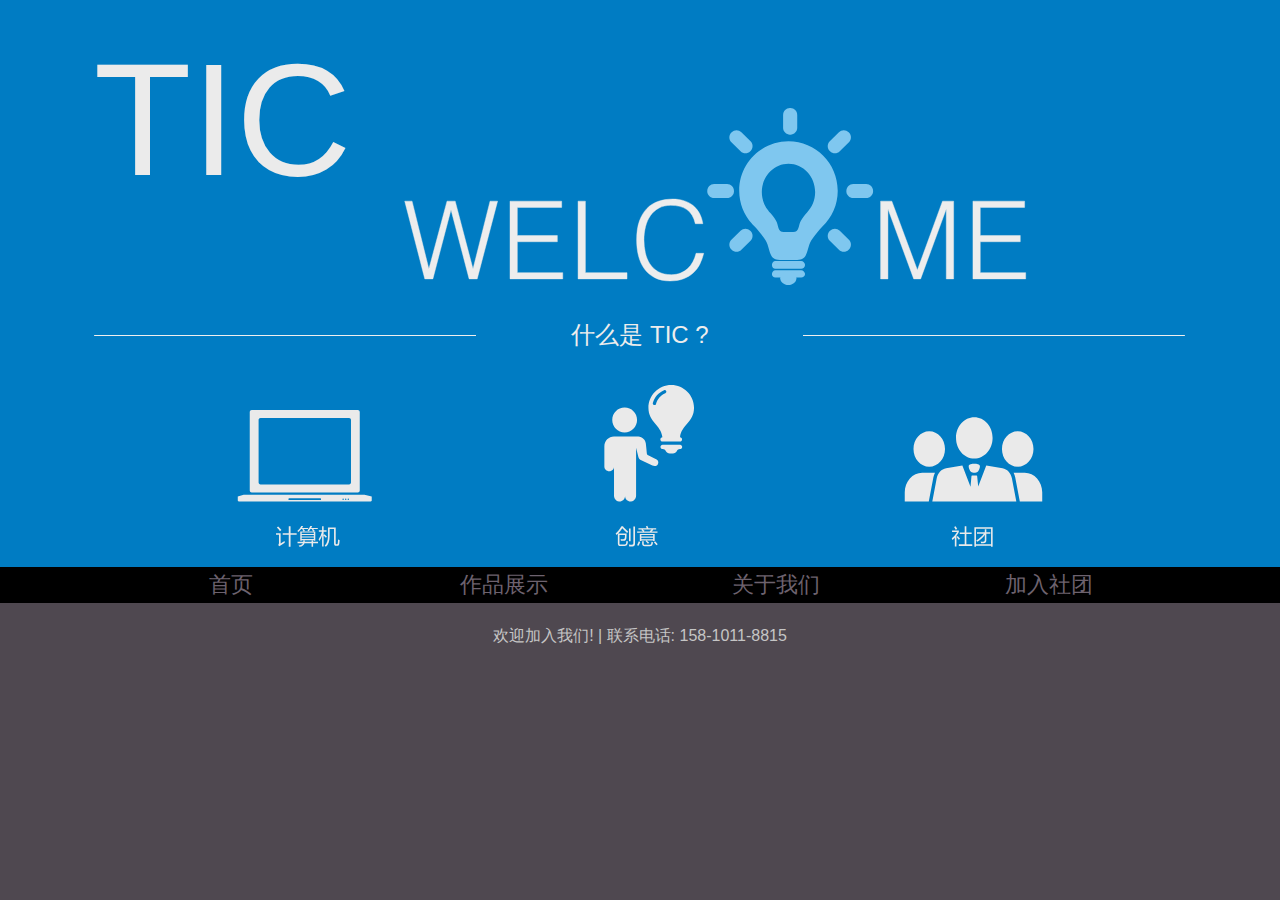
<file: index.html>
<!DOCTYPE  html PUBLIC "-//W3C//DTD XHTML 1.0 Transitional//EN" "http://www.w3.org/TR/xhtml1/DTD/xhtml1-transitional.dtd">
<html>
    <head>
    <script type="text/javascript" src="jq.js"></script>
    <script type="text/javascript" src="script.js"></script>
    <title>TIC 一个创想的信息社团</title>
	<link rel="stylesheet" href="style/boilerplate.css">
	<link rel="stylesheet" href="style/index.css">
    <link rel="stylesheet" href="style/style.css">
	<meta charset="utf-8">
	<meta name="viewport" content="initial-scale = 1.0,maximum-scale = 1.0">
    </head>
    <body>
    <div id="primaryContainer" class="primaryContainer clearfix">
        <div class="CA" id="allStuff">
            <div id="boxUp" class="clearfix">
                <p id="textTIC">TIC</p>
                <img id="imgWel" src="img/Untitled-0.svg" class="image"/>
            </div>
            <p id="textMid">什么是 TIC &#x3f;</p>
            <div id="MidLine" class="clearfix"></div>
            <img id="imgIntro" src="img/123241.svg" class="image" />
        </div>
        <!--
        When this shows then .primaryContainer {height: 89px;}
        -->
        <div class="CA" id="logoStuff">
            <img id="LOGO" src="img/1234.svg" class="image"/>
        </div>
    </div>
    <div id="Box" class="clearfix">
        <div id="buttonContainer" class="clearfix">
            <input type="button" value="首页" id="b0"></input>
            <input type="button" value="作品展示" id="b1"></input>
            <input type="button" value="关于我们" id="b2"></input>
            <input type="button" value="加入社团" id="b3"></input>
        </div>
    </div>
    <div id="footer" class="clearfix">
        <span>欢迎加入我们!&#x20;|&#x20;联系电话&#x3a; 158-1011-8815</span>
    </div>
    </body>
</html>
</file>
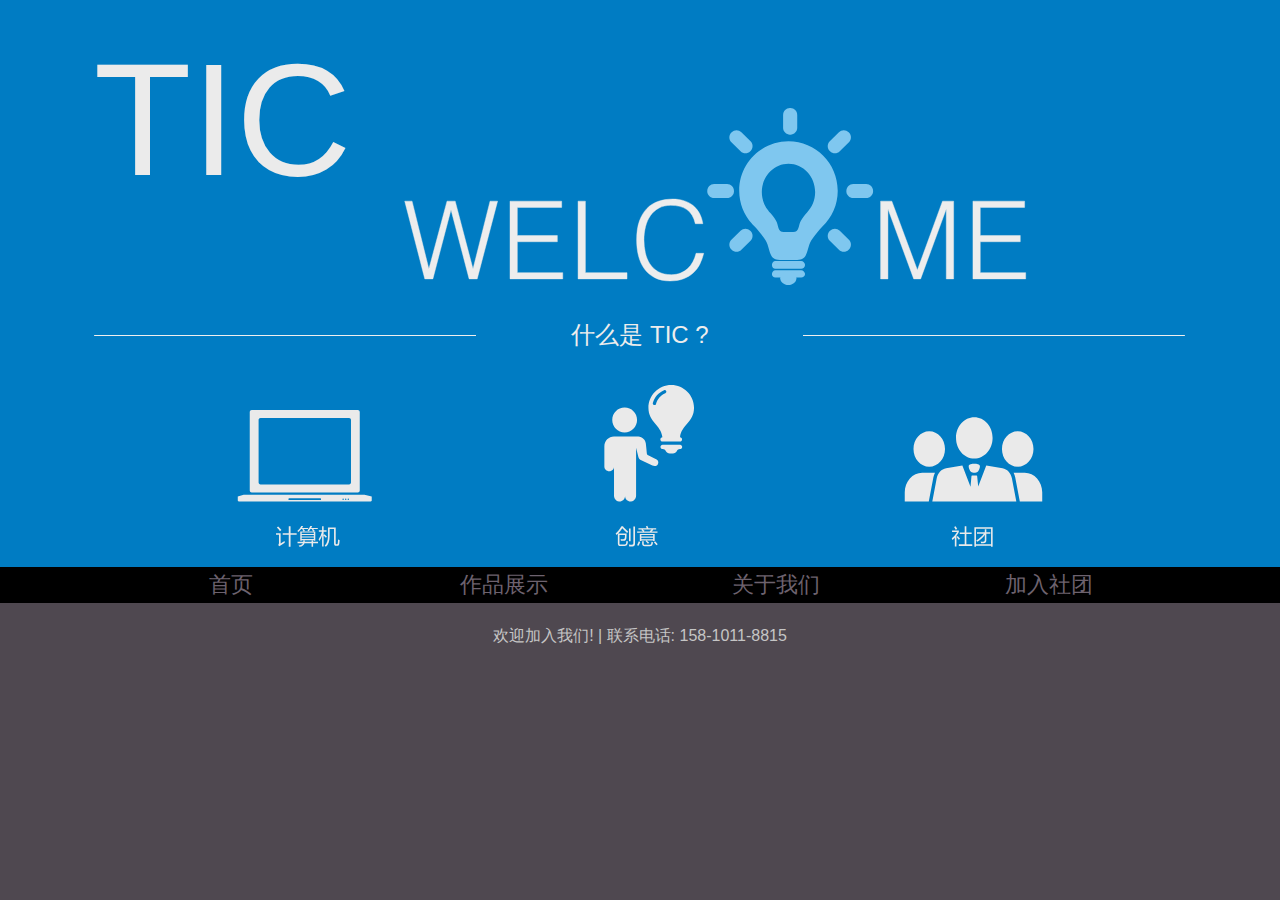
<file: TIC-forDesign/TIC/index.html>
<!DOCTYPE  html PUBLIC "-//W3C//DTD XHTML 1.0 Transitional//EN" "http://www.w3.org/TR/xhtml1/DTD/xhtml1-transitional.dtd">
<html>
    <head>
    <script type="text/javascript" src="jq.js"></script>
    <script type="text/javascript" src="script.js"></script>
    <title>TIC 一个创想的信息社团</title>
	<link rel="stylesheet" href="style/boilerplate.css">
	<link rel="stylesheet" href="style/欢迎页.css">
    <link rel="stylesheet" href="style/style.css">
	<meta charset="utf-8">
	<meta name="viewport" content="initial-scale = 1.0,maximum-scale = 1.0">
    </head>
    <body>
    <div id="primaryContainer" class="primaryContainer clearfix">
        <div class="CA" id="allStuff">
            <div id="boxUp" class="clearfix">
                <p id="textTIC">TIC</p>
                <img id="imgWel" src="img/Untitled-0.svg" class="image"/>
            </div>
            <p id="textMid">什么是 TIC &#x3f;</p>
            <div id="MidLine" class="clearfix"></div>
            <img id="imgIntro" src="img/123241.svg" class="image" />
        </div>
        <!--
        When this shows then .primaryContainer {height: 89px;}
        -->
        <div class="CA" id="logoStuff">
            <img id="LOGO" src="img/1234.svg" class="image"/>
        </div>
    </div>
    <div id="Box" class="clearfix">
        <div id="buttonContainer" class="clearfix">
            <input type="button" value="首页" id="b0"></input>
            <input type="button" value="作品展示" id="b1"></input>
            <input type="button" value="关于我们" id="b2"></input>
            <input type="button" value="加入社团" id="b3"></input>
        </div>
    </div>
    <div id="footer" class="clearfix">
        <span>欢迎加入我们!&#x20;|&#x20;联系电话&#x3a; 158-1011-8815</span>
    </div>
    </body>
</html>
</file>
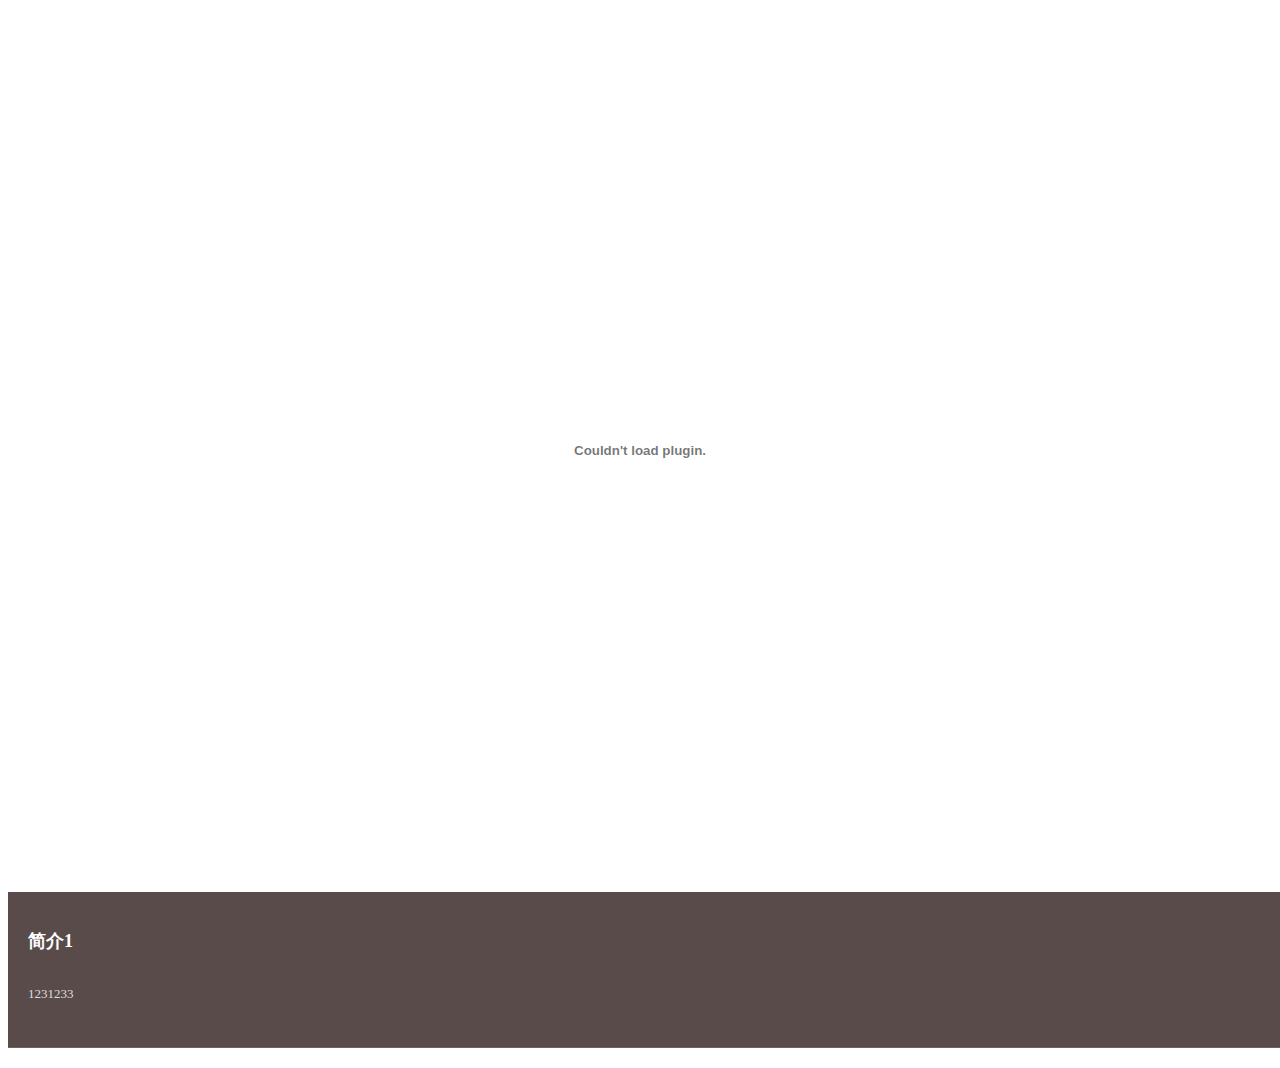
<file: TIC-forDesign/TIC/pages/1.html>
<head>
    <link rel="stylesheet" type="text/css" href="ss.css">
</head>


<body>
<embed type="application/x-shockwave-flash" src="http://cdnb.static.jizzhut.com/player/flvPlayer_prev4a.swf" width="100%" height="100%" style="undefined" id="xmoov-flv-player" name="xmoov-flv-player" bgcolor="#000000" quality="high" allowscriptaccess="always" allowfullscreen="true" wmode="transparent" menu="true" flashvars="file=http%3A%2F%2Fcdn2a.videos.youjizz.com%2F1%2Fa%2F1a8b76a041addf741ff4ee12c01a7d8c1390368906-480-266-400-h264.flv%3Fnvb%3D20140827130331%26nva%3D20140829130331%26int%3D3%2525%26sr%3D585%26ir%3D-1%26hash%3D00634f81993637dfece47&amp;settings=http://www.jizzhut.com/settingsLL.php?f%3D1a8b76a041addf741ff4ee12c01a7d8c1390368906-480-266-400-h264.flv%26s%3D%26post%3Dtrue%26previewUrl%3DaHR0cDovL2NkbmEucGljcy55b3VqaXp6LmNvbS9wcmV2aWV3LzEvYS84LzFhOGI3NmEwNDFhZGRmNzQxZmY0ZWUxMmMwMWE3ZDhjMTM5MDM2ODkwNi00ODAtMjY2LTQwMC1oMjY0LmZsdg%3D%3D%26step%3D115%26cdn%3Dl3&amp;name=xmoov-flv-player">
<div class="list">
    <div class="element">
        <h3>简介1</h3>
        <p>1231233</p>
    </div>
</div>

</body>
</file>
<file: style/boilerplate.css>
/*
 * HTML5 ✰ Boilerplate
 *
 * What follows is the result of much research on cross-browser styling.
 * Credit left inline and big thanks to Nicolas Gallagher, Jonathan Neal,
 * Kroc Camen, and the H5BP dev community and team.
 *
 * Detailed information about this CSS: h5bp.com/css
 *
 * ==|== normalize ==========================================================
 */


/* =============================================================================
   HTML5 display definitions
   ========================================================================== */

article, aside, details, figcaption, figure, footer, header, hgroup, nav, section { display: block; }
audio, canvas, video { display: inline-block; *display: inline; *zoom: 1; }
audio:not([controls]) { display: none; }
[hidden] { display: none; }


/* =============================================================================
   Base
   ========================================================================== */

/*
 * 1. Correct text resizing oddly in IE6/7 when body font-size is set using em units
 * 2. Force vertical scrollbar in non-IE
 * 3. Prevent iOS text size adjust on device orientation change, without disabling user zoom: h5bp.com/g
 */

html { font-size: 100%; overflow-y: scroll; -webkit-text-size-adjust: 100%; -ms-text-size-adjust: 100%; }

body { margin: 0; font-size: 100%; line-height: 1.231; }

body, button, input, select, textarea { font-family: helvetica, arial,"lucida grande", verdana, "メイリオ", "ＭＳ Ｐゴシック", sans-serif; color: #222; }
/*
 * Remove text-shadow in selection highlight: h5bp.com/i
 * These selection declarations have to be separate
 * Also: hot pink! (or customize the background color to match your design)
 */

::selection { text-shadow: none; background-color: highlight; color: highlighttext; }


/* =============================================================================
   Links
   ========================================================================== */

a { color: #00e; }
a:visited { color: #551a8b; }
a:hover { color: #06e; }
a:focus { outline: thin dotted; }

/* Improve readability when focused and hovered in all browsers: h5bp.com/h */
a:hover, a:active { outline: 0; }


/* =============================================================================
   Typography
   ========================================================================== */

abbr[title] { border-bottom: 1px dotted; }

b, strong { font-weight: bold; }

blockquote { margin: 1em 40px; }

dfn { font-style: italic; }

hr { display: block; height: 1px; border: 0; border-top: 1px solid #ccc; margin: 1em 0; padding: 0; }

ins { background: #ff9; color: #000; text-decoration: none; }

mark { background: #ff0; color: #000; font-style: italic; font-weight: bold; }

/* Redeclare monospace font family: h5bp.com/j */
pre, code, kbd, samp { font-family: monospace, serif; _font-family: 'courier new', monospace; font-size: 1em; }

/* Improve readability of pre-formatted text in all browsers */
pre { white-space: pre; white-space: pre-wrap; word-wrap: break-word; }

q { quotes: none; }
q:before, q:after { content: ""; content: none; }

small { font-size: 85%; }

/* Position subscript and superscript content without affecting line-height: h5bp.com/k */
sub, sup { font-size: 75%; line-height: 0; position: relative; vertical-align: baseline; }
sup { top: -0.5em; }
sub { bottom: -0.25em; }


/* =============================================================================
   Lists
   ========================================================================== */

ul, ol { margin: 1em 0; padding: 0 0 0 40px; }
dd { margin: 0 0 0 40px; }
nav ul, nav ol { list-style: none; list-style-image: none; margin: 0; padding: 0; }


/* =============================================================================
   Embedded content
   ========================================================================== */

/*
 * 1. Improve image quality when scaled in IE7: h5bp.com/d
 * 2. Remove the gap between images and borders on image containers: h5bp.com/e
 */

img { border: 0; -ms-interpolation-mode: bicubic; vertical-align: middle; }

/*
 * Correct overflow not hidden in IE9
 */

svg:not(:root) { overflow: hidden; }


/* =============================================================================
   Figures
   ========================================================================== */

figure { margin: 0; }


/* =============================================================================
   Forms
   ========================================================================== */

form { margin: 0; }
fieldset { border: 0; margin: 0; padding: 0; }

/* Indicate that 'label' will shift focus to the associated form element */
label { cursor: pointer; }

/*
 * 1. Correct color not inheriting in IE6/7/8/9
 * 2. Correct alignment displayed oddly in IE6/7
 */

legend { border: 0; *margin-left: -7px; padding: 0; }

/*
 * 1. Correct font-size not inheriting in all browsers
 * 2. Remove margins in FF3/4 S5 Chrome
 * 3. Define consistent vertical alignment display in all browsers
 */

button, input, select, textarea { font-size: 100%; margin: 0; vertical-align: baseline; *vertical-align: middle; }

/*
 * 1. Define line-height as normal to match FF3/4 (set using !important in the UA stylesheet)
 */

button, input { line-height: normal; }

/*
 * 1. Display hand cursor for clickable form elements
 * 2. Allow styling of clickable form elements in iOS
 * 3. Correct inner spacing displayed oddly in IE7 (doesn't effect IE6)
 */

button, input[type="button"], input[type="reset"], input[type="submit"] { cursor: pointer; -webkit-appearance: button; *overflow: visible; }

/*
 * Consistent box sizing and appearance
 */

input[type="checkbox"], input[type="radio"] { box-sizing: border-box; padding: 0; }
input[type="search"] { -webkit-appearance: textfield; -moz-box-sizing: content-box; -webkit-box-sizing: content-box; box-sizing: content-box; }
input[type="search"]::-webkit-search-decoration { -webkit-appearance: none; }

/*
 * Remove inner padding and border in FF3/4: h5bp.com/l
 */

button::-moz-focus-inner, input::-moz-focus-inner { border: 0; padding: 0; }

/*
 * 1. Remove default vertical scrollbar in IE6/7/8/9
 * 2. Allow only vertical resizing
 */

textarea { overflow: auto; vertical-align: top; resize: vertical; }

/* Colors for form validity */
input:valid, textarea:valid {  }
input:invalid, textarea:invalid { background-color: #f0dddd; }


/* =============================================================================
   Tables
   ========================================================================== */

table { border-collapse: collapse; border-spacing: 0; }
td { vertical-align: top; }


/* ==|== primary styles =====================================================
   Author:
   ========================================================================== */

/* ==|== media queries ======================================================
   PLACEHOLDER Media Queries for Responsive Design.
   These override the primary ('mobile first') styles
   Modify as content requires.
   ========================================================================== */

@media only screen and (min-width: 480px) {
  /* Style adjustments for viewports 480px and over go here */

}

@media only screen and (min-width: 768px) {
  /* Style adjustments for viewports 768px and over go here */

}



/* ==|== non-semantic helper classes ========================================
   Please define your styles before this section.
   ========================================================================== */

/* For image replacement */
.ir { display: block; border: 0; text-indent: -999em; overflow: hidden; background-color: transparent; background-repeat: no-repeat; text-align: left; direction: ltr; }
.ir br { display: none; }

/* Hide from both screenreaders and browsers: h5bp.com/u */
.hidden { display: none !important; visibility: hidden; }

/* Hide only visually, but have it available for screenreaders: h5bp.com/v */
.visuallyhidden { border: 0; clip: rect(0 0 0 0); height: 1px; margin: -1px; overflow: hidden; padding: 0; position: absolute; width: 1px; }

/* Extends the .visuallyhidden class to allow the element to be focusable when navigated to via the keyboard: h5bp.com/p */
.visuallyhidden.focusable:active, .visuallyhidden.focusable:focus { clip: auto; height: auto; margin: 0; overflow: visible; position: static; width: auto; }

/* Hide visually and from screenreaders, but maintain layout */
.invisible { visibility: hidden; }

/* Contain floats: h5bp.com/q */
.clearfix:before, .clearfix:after { content: ""; display: table; }
.clearfix:after { clear: both; }
.clearfix { *zoom: 1; }



/* ==|== print styles =======================================================
   Print styles.
   Inlined to avoid required HTTP connection: h5bp.com/r
   ========================================================================== */

@media print {
    * { background: transparent !important; color: black !important; box-shadow:none !important; text-shadow: none !important; filter:none !important; -ms-filter: none !important; } /* Black prints faster: h5bp.com/s */
    a, a:visited { text-decoration: underline; }
    a[href]:after { content: " (" attr(href) ")"; }
    abbr[title]:after { content: " (" attr(title) ")"; }
    .ir a:after, a[href^="javascript:"]:after, a[href^="#"]:after { content: ""; }  /* Don't show links for images, or javascript/internal links */
    pre, blockquote { border: 1px solid #999; page-break-inside: avoid; }
    table { display: table-header-group; } /* h5bp.com/t */
    tr, img { page-break-inside: avoid; }
    img { max-width: 100% !important; }
    @page { margin: 0.5cm; }
    p, h2, h3 { orphans: 3; widows: 3; }
    h2, h3 { page-break-after: avoid; }
}

/* reflow reset for -webkit-margin-before: 1em */
p { margin: 0; }

html {
    overflow-y: auto;
    background-color: transparent;
    height: 100%;
}

body {
    background: #fff;
    font: normal 100%;
    position: relative;
    height: 100%;
}

body, div, img, p, button, input, select, textarea, a {
    box-sizing: border-box;
}

.image {
    display: block;
}

input {
    cursor: default;
    display: block;
}

input[type=button] {
    background-color: #e5e9e8;
    border: 1px solid #9daca9;
    border-radius: 4px;
    box-shadow: inset 0 1px #fff;
    font: inherit;
    letter-spacing: inherit;
    text-indent: inherit;
    color: inherit;
}

input[type=button]:hover {
    background-color: #eff1f1;
}

input[type=button]:active {
    background-color: #d2d6d6;
    border: 1px solid #9daca9;
    box-shadow: inset 0 1px rgba(0,0,0,0.1);
}

/* Reset anchor styles to an unstyled default to be in parity with design surface. It 
   is presumed that most link styles in real-world designs are custom (non-default). */
a, a:visited, a:hover, a:active {
    color: inherit;
    text-decoration: inherit;
}
</file>
<file: style/index.css>
.primaryContainer {
    max-height: 664px;
    min-width: 525px;
    position: relative;
}

#imgIntro {
    float: left;
    width: 85.337686%;
    max-width: none;
    height: 181.734375px;
    clear: none;
    color: rgb(0, 0, 0);
    position: relative;
    top: 0px;
    left: 0px;
    z-index: 1;
    margin-left: 7.327015%;
    margin-right: 0%;
    margin-top: 2.966891%;
    margin-bottom: 0px;
}

#MidLine {
    float: left;
    height: 1px;
    margin-left: 7.323701%;
    margin-top: -11.984375px;
    clear: none;
    width: 85.268094%;
    border-top-left-radius: 1px;
    border-top-right-radius: 1px;
    border-bottom-right-radius: 1px;
    border-bottom-left-radius: 1px;
    background-image:-webkit-linear-gradient(0deg, rgb(239, 239, 239) 35%, rgba(239, 239, 239, 0) 35%, rgba(239, 239, 239, 0) 65%, rgb(239, 239, 239) 65%);
    background-image: linear-gradient(90deg, rgb(239, 239, 239) 35%, rgba(239, 239, 239, 0) 35%, rgba(239, 239, 239, 0) 65%, rgb(239, 239, 239) 65%);
    background-position: 0% 0%;
    background-repeat: repeat;
    background-attachment: scroll;
    -webkit-background-size: auto;
    background-size: auto;
    position: relative;
    top: 0px;
    left: 0px;
    z-index: 1;
    -webkit-filter: blur(0px);
    filter: blur(0px);
}

#textMid {
    float: none;
    font-size: 1.5em;
    width: auto;
    height: auto;
    text-align: center;
    font-weight: normal;
    line-height: 1em;
    margin-left: auto;
    margin-top: 3%;
    clear: none;
    min-height: 0px;
    color: #EDEDED;
    margin-right: auto;
    margin-bottom: 0px;
    position: relative;
    top: 0px;
    left: 0px;
    z-index: 1;
}

#boxUp {
    float: none;
    height: auto;
    margin-left: auto;
    margin-top: 40px;
    clear: none;
    width: 85.195188%;
    max-width: none;
    position: relative;
    top: 0px;
    left: 0px;
    z-index: 1;
    margin-right: auto;
}

#textTIC {
    float: left;
    font-size: 10em;
    width: auto;
    height: auto;
    text-align: left;
    font-weight: 100;
    line-height: 1em;
    margin-left: -0.08557481%;
    margin-top: 0px;
    clear: none;
    min-height: 0px;
    color: rgb(235, 235, 235);
    font-family: helvetica;
    margin-right: 0%;
    position: relative;
    top: 0px;
    left: 0px;
    z-index: 1;
}

#imgWel {
    float: right;
    width: 86.329424%;
    max-width: none;
    height: 176.859375px;
    margin-left: 0px;
    margin-top: -92px;
    clear: both;
    color: rgb(0, 0, 0);
    margin-right: 0%;
    position: relative;
    top: 0px;
    left: 0px;
    z-index: 1;
}

@media only screen and (max-width: 800px) {
    #imgWel {
        margin-right: 0%;
        margin-top: -92px;
        clear: both;
        height: 176.859375px;
        width: 86.331293%;
    }

    #leftf {
        font-size: 1em;
    }

    #rightf {
        font-size: 1em;
    }
}

@media only screen and (max-width: 675px) {
    #MidLine {
        margin-left: 7.331019%;
        margin-top: -20px;
        clear: none;
        width: 86.534722%;
        border-top-left-radius: 2px;
        border-top-right-radius: 2px;
        border-bottom-right-radius: 2px;
        border-bottom-left-radius: 2px;
        background-image:-webkit-linear-gradient(0deg, rgb(239, 239, 239) 35%, rgba(239, 239, 239, 0) 35%, rgba(239, 239, 239, 0) 65%, rgb(239, 239, 239) 65%);
        background-image: linear-gradient(90deg, rgb(239, 239, 239) 35%, rgba(239, 239, 239, 0) 35%, rgba(239, 239, 239, 0) 65%, rgb(239, 239, 239) 65%);
        background-attachment: scroll;
        -webkit-background-size: auto;
        background-size: auto;
        background-position: 0% 0%;
        background-repeat: repeat repeat;
    }

    #textMid {
        float: none;
        font-size: 1.4em;
        width: auto;
        height: auto;
        text-align: center;
        font-weight: normal;
        line-height: 1.6em;
        margin-left: auto;
        margin-top: 5%;
        clear: none;
        min-height: 0px;
        color: rgb(223, 223, 223);
        margin-right: auto;
    }

    #textTIC {
        font-size: 8em;
    }

    #buttonContainer input {
        font-size: 21px;
    }

    #imgIntro {
        margin-top: 5.027778%;
        margin-left: 7.326389%;
        clear: none;
    }

    #Box {
        margin-top: 0px;
        margin-left: 0%;
        clear: both;
    }
}

@media only screen and (max-width: 525px) {
    #buttonContainer input {
        font-size: 19px;
    }
}
</file>
<file: style/style.css>
/* 
 * CA Body pC LOGO
 */

.primaryContainer {
    background-color: rgb(0, 124, 195);
}

body {
    color: rgb(239, 239, 239);
    background-color: rgb(79, 72, 80);
    min-width: 525px;
}

.CA {
    position: relative;
    top: 0px;
    max-height: 664px;
    height: auto;
    min-width: 525px;
    margin-left: auto;
    margin-right: auto;
    width: 100%;
    position: relative;
    top: 0px;
    left: auto;
    right: auto;
}

#LOGO {
    float: none;
    width: auto;
    max-width: 100%;
    height: 53px;
    clear: none;
    color: rgb(0, 0, 0);
    position: relative;
    top: 0px;
    left: auto;
    padding-left: 0px;
    padding-right: 0px;
    min-width: 100%;
    max-height: 53px;
    padding-top: 0px;
    padding-bottom: 0px;
}

/* 
 * Button
 */
#Box {
    height: 36px;
    clear: both;
    width: 100%;
    position: relative;
    top: 0px;
    left: 0px;
    z-index: 1;
    background-color: #000;
    margin-left: 0%;
    margin-right: 0px;
    margin-top: 0px;
    margin-bottom: 0px;
}


#buttonContainer {
    float: none;
    height: auto;
    margin-left: auto;
    margin-top: 0px;
    clear: none;
    width: 85.259809%;
    margin-right: auto;
    max-width: none;
    position: relative;
    top: 0px;
    left: 0px;
    z-index: 1;
}


#buttonContainer input {
    float: left;
    height: 36px;
    font-size: 22px;
    margin-left: 0px;
    margin-top: 0px;
    clear: none;
    width: 25%;
    border-top-left-radius: 0px;
    border-top-right-radius: 0px;
    border-bottom-right-radius: 0px;
    border-bottom-left-radius: 0px;
    border-top-width: 0px;
    border-right-width: 0px;
    border-bottom-width: 0px;
    border-left-width: 0px;
    font-weight: 100;
    margin-right: 0px;
    margin-bottom: 0px;
    padding-top: 0px;
    padding-right: 0px;
    padding-bottom: 0px;
    padding-left: 0px;
    -webkit-box-shadow: none;
    box-shadow: none;
    background-color: rgba(0, 0, 0, 0);
    color: rgb(109, 98, 110);
    position: relative;
    top: 0px;
    left: 0px;
    z-index: 1;
}

#buttonContainer input:hover {
    color: rgb(234, 234, 234);
    background-color: rgba(31, 31, 31, 0.470588);
}

#buttonContainer input:active {
    color: rgb(234, 234, 234);
    background-color: rgba(0, 0, 0, 0.721569);
}

#buttonContainer input:visited {
    color: rgb(234, 234, 234);
    background-color: rgba(0, 0, 0, 0.721569);
}

/* 
 * Footer
 */

#footer {
    float: left;
    margin: 25px auto;
    padding-top: auto;
    padding-bottom: auto;
    width: 100%;
    position: relative;
    top: 0px;
    left: 0%;
    z-index: 0;
}

#footer span {
    text-align: center;
    position: relative;
    font-size: 1em;
    font-weight: 100;
    line-height: 1em;
    color: rgb(197, 197, 197);
    display: block;
}
</file>
<file: TIC-forDesign/TIC/style/boilerplate.css>
/*
 * HTML5 ✰ Boilerplate
 *
 * What follows is the result of much research on cross-browser styling.
 * Credit left inline and big thanks to Nicolas Gallagher, Jonathan Neal,
 * Kroc Camen, and the H5BP dev community and team.
 *
 * Detailed information about this CSS: h5bp.com/css
 *
 * ==|== normalize ==========================================================
 */


/* =============================================================================
   HTML5 display definitions
   ========================================================================== */

article, aside, details, figcaption, figure, footer, header, hgroup, nav, section { display: block; }
audio, canvas, video { display: inline-block; *display: inline; *zoom: 1; }
audio:not([controls]) { display: none; }
[hidden] { display: none; }


/* =============================================================================
   Base
   ========================================================================== */

/*
 * 1. Correct text resizing oddly in IE6/7 when body font-size is set using em units
 * 2. Force vertical scrollbar in non-IE
 * 3. Prevent iOS text size adjust on device orientation change, without disabling user zoom: h5bp.com/g
 */

html { font-size: 100%; overflow-y: scroll; -webkit-text-size-adjust: 100%; -ms-text-size-adjust: 100%; }

body { margin: 0; font-size: 100%; line-height: 1.231; }

body, button, input, select, textarea { font-family: helvetica, arial,"lucida grande", verdana, "メイリオ", "ＭＳ Ｐゴシック", sans-serif; color: #222; }
/*
 * Remove text-shadow in selection highlight: h5bp.com/i
 * These selection declarations have to be separate
 * Also: hot pink! (or customize the background color to match your design)
 */

::selection { text-shadow: none; background-color: highlight; color: highlighttext; }


/* =============================================================================
   Links
   ========================================================================== */

a { color: #00e; }
a:visited { color: #551a8b; }
a:hover { color: #06e; }
a:focus { outline: thin dotted; }

/* Improve readability when focused and hovered in all browsers: h5bp.com/h */
a:hover, a:active { outline: 0; }


/* =============================================================================
   Typography
   ========================================================================== */

abbr[title] { border-bottom: 1px dotted; }

b, strong { font-weight: bold; }

blockquote { margin: 1em 40px; }

dfn { font-style: italic; }

hr { display: block; height: 1px; border: 0; border-top: 1px solid #ccc; margin: 1em 0; padding: 0; }

ins { background: #ff9; color: #000; text-decoration: none; }

mark { background: #ff0; color: #000; font-style: italic; font-weight: bold; }

/* Redeclare monospace font family: h5bp.com/j */
pre, code, kbd, samp { font-family: monospace, serif; _font-family: 'courier new', monospace; font-size: 1em; }

/* Improve readability of pre-formatted text in all browsers */
pre { white-space: pre; white-space: pre-wrap; word-wrap: break-word; }

q { quotes: none; }
q:before, q:after { content: ""; content: none; }

small { font-size: 85%; }

/* Position subscript and superscript content without affecting line-height: h5bp.com/k */
sub, sup { font-size: 75%; line-height: 0; position: relative; vertical-align: baseline; }
sup { top: -0.5em; }
sub { bottom: -0.25em; }


/* =============================================================================
   Lists
   ========================================================================== */

ul, ol { margin: 1em 0; padding: 0 0 0 40px; }
dd { margin: 0 0 0 40px; }
nav ul, nav ol { list-style: none; list-style-image: none; margin: 0; padding: 0; }


/* =============================================================================
   Embedded content
   ========================================================================== */

/*
 * 1. Improve image quality when scaled in IE7: h5bp.com/d
 * 2. Remove the gap between images and borders on image containers: h5bp.com/e
 */

img { border: 0; -ms-interpolation-mode: bicubic; vertical-align: middle; }

/*
 * Correct overflow not hidden in IE9
 */

svg:not(:root) { overflow: hidden; }


/* =============================================================================
   Figures
   ========================================================================== */

figure { margin: 0; }


/* =============================================================================
   Forms
   ========================================================================== */

form { margin: 0; }
fieldset { border: 0; margin: 0; padding: 0; }

/* Indicate that 'label' will shift focus to the associated form element */
label { cursor: pointer; }

/*
 * 1. Correct color not inheriting in IE6/7/8/9
 * 2. Correct alignment displayed oddly in IE6/7
 */

legend { border: 0; *margin-left: -7px; padding: 0; }

/*
 * 1. Correct font-size not inheriting in all browsers
 * 2. Remove margins in FF3/4 S5 Chrome
 * 3. Define consistent vertical alignment display in all browsers
 */

button, input, select, textarea { font-size: 100%; margin: 0; vertical-align: baseline; *vertical-align: middle; }

/*
 * 1. Define line-height as normal to match FF3/4 (set using !important in the UA stylesheet)
 */

button, input { line-height: normal; }

/*
 * 1. Display hand cursor for clickable form elements
 * 2. Allow styling of clickable form elements in iOS
 * 3. Correct inner spacing displayed oddly in IE7 (doesn't effect IE6)
 */

button, input[type="button"], input[type="reset"], input[type="submit"] { cursor: pointer; -webkit-appearance: button; *overflow: visible; }

/*
 * Consistent box sizing and appearance
 */

input[type="checkbox"], input[type="radio"] { box-sizing: border-box; padding: 0; }
input[type="search"] { -webkit-appearance: textfield; -moz-box-sizing: content-box; -webkit-box-sizing: content-box; box-sizing: content-box; }
input[type="search"]::-webkit-search-decoration { -webkit-appearance: none; }

/*
 * Remove inner padding and border in FF3/4: h5bp.com/l
 */

button::-moz-focus-inner, input::-moz-focus-inner { border: 0; padding: 0; }

/*
 * 1. Remove default vertical scrollbar in IE6/7/8/9
 * 2. Allow only vertical resizing
 */

textarea { overflow: auto; vertical-align: top; resize: vertical; }

/* Colors for form validity */
input:valid, textarea:valid {  }
input:invalid, textarea:invalid { background-color: #f0dddd; }


/* =============================================================================
   Tables
   ========================================================================== */

table { border-collapse: collapse; border-spacing: 0; }
td { vertical-align: top; }


/* ==|== primary styles =====================================================
   Author:
   ========================================================================== */

/* ==|== media queries ======================================================
   PLACEHOLDER Media Queries for Responsive Design.
   These override the primary ('mobile first') styles
   Modify as content requires.
   ========================================================================== */

@media only screen and (min-width: 480px) {
  /* Style adjustments for viewports 480px and over go here */

}

@media only screen and (min-width: 768px) {
  /* Style adjustments for viewports 768px and over go here */

}



/* ==|== non-semantic helper classes ========================================
   Please define your styles before this section.
   ========================================================================== */

/* For image replacement */
.ir { display: block; border: 0; text-indent: -999em; overflow: hidden; background-color: transparent; background-repeat: no-repeat; text-align: left; direction: ltr; }
.ir br { display: none; }

/* Hide from both screenreaders and browsers: h5bp.com/u */
.hidden { display: none !important; visibility: hidden; }

/* Hide only visually, but have it available for screenreaders: h5bp.com/v */
.visuallyhidden { border: 0; clip: rect(0 0 0 0); height: 1px; margin: -1px; overflow: hidden; padding: 0; position: absolute; width: 1px; }

/* Extends the .visuallyhidden class to allow the element to be focusable when navigated to via the keyboard: h5bp.com/p */
.visuallyhidden.focusable:active, .visuallyhidden.focusable:focus { clip: auto; height: auto; margin: 0; overflow: visible; position: static; width: auto; }

/* Hide visually and from screenreaders, but maintain layout */
.invisible { visibility: hidden; }

/* Contain floats: h5bp.com/q */
.clearfix:before, .clearfix:after { content: ""; display: table; }
.clearfix:after { clear: both; }
.clearfix { *zoom: 1; }



/* ==|== print styles =======================================================
   Print styles.
   Inlined to avoid required HTTP connection: h5bp.com/r
   ========================================================================== */

@media print {
    * { background: transparent !important; color: black !important; box-shadow:none !important; text-shadow: none !important; filter:none !important; -ms-filter: none !important; } /* Black prints faster: h5bp.com/s */
    a, a:visited { text-decoration: underline; }
    a[href]:after { content: " (" attr(href) ")"; }
    abbr[title]:after { content: " (" attr(title) ")"; }
    .ir a:after, a[href^="javascript:"]:after, a[href^="#"]:after { content: ""; }  /* Don't show links for images, or javascript/internal links */
    pre, blockquote { border: 1px solid #999; page-break-inside: avoid; }
    table { display: table-header-group; } /* h5bp.com/t */
    tr, img { page-break-inside: avoid; }
    img { max-width: 100% !important; }
    @page { margin: 0.5cm; }
    p, h2, h3 { orphans: 3; widows: 3; }
    h2, h3 { page-break-after: avoid; }
}

/* reflow reset for -webkit-margin-before: 1em */
p { margin: 0; }

html {
    overflow-y: auto;
    background-color: transparent;
    height: 100%;
}

body {
    background: #fff;
    font: normal 100%;
    position: relative;
    height: 100%;
}

body, div, img, p, button, input, select, textarea, a {
    box-sizing: border-box;
}

.image {
    display: block;
}

input {
    cursor: default;
    display: block;
}

input[type=button] {
    background-color: #e5e9e8;
    border: 1px solid #9daca9;
    border-radius: 4px;
    box-shadow: inset 0 1px #fff;
    font: inherit;
    letter-spacing: inherit;
    text-indent: inherit;
    color: inherit;
}

input[type=button]:hover {
    background-color: #eff1f1;
}

input[type=button]:active {
    background-color: #d2d6d6;
    border: 1px solid #9daca9;
    box-shadow: inset 0 1px rgba(0,0,0,0.1);
}

/* Reset anchor styles to an unstyled default to be in parity with design surface. It 
   is presumed that most link styles in real-world designs are custom (non-default). */
a, a:visited, a:hover, a:active {
    color: inherit;
    text-decoration: inherit;
}
</file>
<file: TIC-forDesign/TIC/style/欢迎页.css>
.primaryContainer {
    max-height: 664px;
    min-width: 525px;
    position: relative;
}

#imgIntro {
    float: left;
    width: 85.337686%;
    max-width: none;
    height: 181.734375px;
    clear: none;
    color: rgb(0, 0, 0);
    position: relative;
    top: 0px;
    left: 0px;
    z-index: 1;
    margin-left: 7.327015%;
    margin-right: 0%;
    margin-top: 2.966891%;
    margin-bottom: 0px;
}

#MidLine {
    float: left;
    height: 1px;
    margin-left: 7.323701%;
    margin-top: -11.984375px;
    clear: none;
    width: 85.268094%;
    border-top-left-radius: 1px;
    border-top-right-radius: 1px;
    border-bottom-right-radius: 1px;
    border-bottom-left-radius: 1px;
    background-image:-webkit-linear-gradient(0deg, rgb(239, 239, 239) 35%, rgba(239, 239, 239, 0) 35%, rgba(239, 239, 239, 0) 65%, rgb(239, 239, 239) 65%);
    background-image: linear-gradient(90deg, rgb(239, 239, 239) 35%, rgba(239, 239, 239, 0) 35%, rgba(239, 239, 239, 0) 65%, rgb(239, 239, 239) 65%);
    background-position: 0% 0%;
    background-repeat: repeat;
    background-attachment: scroll;
    -webkit-background-size: auto;
    background-size: auto;
    position: relative;
    top: 0px;
    left: 0px;
    z-index: 1;
    -webkit-filter: blur(0px);
    filter: blur(0px);
}

#textMid {
    float: none;
    font-size: 1.5em;
    width: auto;
    height: auto;
    text-align: center;
    font-weight: normal;
    line-height: 1em;
    margin-left: auto;
    margin-top: 3%;
    clear: none;
    min-height: 0px;
    color: #EDEDED;
    margin-right: auto;
    margin-bottom: 0px;
    position: relative;
    top: 0px;
    left: 0px;
    z-index: 1;
}

#boxUp {
    float: none;
    height: auto;
    margin-left: auto;
    margin-top: 40px;
    clear: none;
    width: 85.195188%;
    max-width: none;
    position: relative;
    top: 0px;
    left: 0px;
    z-index: 1;
    margin-right: auto;
}

#textTIC {
    float: left;
    font-size: 10em;
    width: auto;
    height: auto;
    text-align: left;
    font-weight: 100;
    line-height: 1em;
    margin-left: -0.08557481%;
    margin-top: 0px;
    clear: none;
    min-height: 0px;
    color: rgb(235, 235, 235);
    font-family: helvetica;
    margin-right: 0%;
    position: relative;
    top: 0px;
    left: 0px;
    z-index: 1;
}

#imgWel {
    float: right;
    width: 86.329424%;
    max-width: none;
    height: 176.859375px;
    margin-left: 0px;
    margin-top: -92px;
    clear: both;
    color: rgb(0, 0, 0);
    margin-right: 0%;
    position: relative;
    top: 0px;
    left: 0px;
    z-index: 1;
}

@media only screen and (max-width: 800px) {
    #imgWel {
        margin-right: 0%;
        margin-top: -92px;
        clear: both;
        height: 176.859375px;
        width: 86.331293%;
    }

    #leftf {
        font-size: 1em;
    }

    #rightf {
        font-size: 1em;
    }
}

@media only screen and (max-width: 675px) {
    #MidLine {
        margin-left: 7.331019%;
        margin-top: -20px;
        clear: none;
        width: 86.534722%;
        border-top-left-radius: 2px;
        border-top-right-radius: 2px;
        border-bottom-right-radius: 2px;
        border-bottom-left-radius: 2px;
        background-image:-webkit-linear-gradient(0deg, rgb(239, 239, 239) 35%, rgba(239, 239, 239, 0) 35%, rgba(239, 239, 239, 0) 65%, rgb(239, 239, 239) 65%);
        background-image: linear-gradient(90deg, rgb(239, 239, 239) 35%, rgba(239, 239, 239, 0) 35%, rgba(239, 239, 239, 0) 65%, rgb(239, 239, 239) 65%);
        background-attachment: scroll;
        -webkit-background-size: auto;
        background-size: auto;
        background-position: 0% 0%;
        background-repeat: repeat repeat;
    }

    #textMid {
        float: none;
        font-size: 1.4em;
        width: auto;
        height: auto;
        text-align: center;
        font-weight: normal;
        line-height: 1.6em;
        margin-left: auto;
        margin-top: 5%;
        clear: none;
        min-height: 0px;
        color: rgb(223, 223, 223);
        margin-right: auto;
    }

    #textTIC {
        font-size: 8em;
    }

    #buttonContainer input {
        font-size: 21px;
    }

    #imgIntro {
        margin-top: 5.027778%;
        margin-left: 7.326389%;
        clear: none;
    }

    #Box {
        margin-top: 0px;
        margin-left: 0%;
        clear: both;
    }
}

@media only screen and (max-width: 525px) {
    #buttonContainer input {
        font-size: 19px;
    }
}
</file>
<file: TIC-forDesign/TIC/style/style.css>
/* 
 * CA Body pC LOGO
 */

.primaryContainer {
    background-color: rgb(0, 124, 195);
}

body {
    color: rgb(239, 239, 239);
    background-color: rgb(79, 72, 80);
    min-width: 525px;
}

.CA {
    position: relative;
    top: 0px;
    max-height: 664px;
    height: auto;
    min-width: 525px;
    margin-left: auto;
    margin-right: auto;
    width: 100%;
    position: relative;
    top: 0px;
    left: auto;
    right: auto;
}

#LOGO {
    float: none;
    width: auto;
    max-width: 100%;
    height: 53px;
    clear: none;
    color: rgb(0, 0, 0);
    position: relative;
    top: 0px;
    left: auto;
    padding-left: 0px;
    padding-right: 0px;
    min-width: 100%;
    max-height: 53px;
    padding-top: 0px;
    padding-bottom: 0px;
}

/* 
 * Button
 */
#Box {
    height: 36px;
    clear: both;
    width: 100%;
    position: relative;
    top: 0px;
    left: 0px;
    z-index: 1;
    background-color: #000;
    margin-left: 0%;
    margin-right: 0px;
    margin-top: 0px;
    margin-bottom: 0px;
}


#buttonContainer {
    float: none;
    height: auto;
    margin-left: auto;
    margin-top: 0px;
    clear: none;
    width: 85.259809%;
    margin-right: auto;
    max-width: none;
    position: relative;
    top: 0px;
    left: 0px;
    z-index: 1;
}


#buttonContainer input {
    float: left;
    height: 36px;
    font-size: 22px;
    margin-left: 0px;
    margin-top: 0px;
    clear: none;
    width: 25%;
    border-top-left-radius: 0px;
    border-top-right-radius: 0px;
    border-bottom-right-radius: 0px;
    border-bottom-left-radius: 0px;
    border-top-width: 0px;
    border-right-width: 0px;
    border-bottom-width: 0px;
    border-left-width: 0px;
    font-weight: 100;
    margin-right: 0px;
    margin-bottom: 0px;
    padding-top: 0px;
    padding-right: 0px;
    padding-bottom: 0px;
    padding-left: 0px;
    -webkit-box-shadow: none;
    box-shadow: none;
    background-color: rgba(0, 0, 0, 0);
    color: rgb(109, 98, 110);
    position: relative;
    top: 0px;
    left: 0px;
    z-index: 1;
}

#buttonContainer input:hover {
    color: rgb(234, 234, 234);
    background-color: rgba(31, 31, 31, 0.470588);
}

#buttonContainer input:active {
    color: rgb(234, 234, 234);
    background-color: rgba(0, 0, 0, 0.721569);
}


/* 
 * Footer
 */

#footer {
    float: left;
    margin: 25px auto;
    padding-top: auto;
    padding-bottom: auto;
    width: 100%;
    position: relative;
    top: 0px;
    left: 0%;
    z-index: 0;
}

#footer span {
    text-align: center;
    position: relative;
    font-size: 1em;
    font-weight: 100;
    line-height: 1em;
    color: rgb(197, 197, 197);
    display: block;
}
</file>
<file: TIC-forDesign/TIC/pages/ss.css>
.list {
    color: rgb(255, 255, 255);
    display: block;
    font-family: 'Microsoft Yahei';
    font-size: 16px;
    min-width: 960px;
    width: 100%;
}

.element {
    background-color: rgb(90, 75, 75);
    border-bottom-color: rgb(102, 102, 102);
    border-bottom-style: solid;
    border-bottom-width: 1px;
    color: rgb(221, 221, 221);
    display: block;
    font-family: 'Microsoft Yahei';
    font-size: 13px;
    margin-bottom: 20px;
    margin-left: 0px;
    margin-right: 0px;
    margin-top: 0px;
    padding-bottom: 7px;
    padding-left: 20px;
    padding-right: 20px;
    padding-top: 7px;
    min-width: 720px;
    width: 100%;
}

h3 {
    color: rgb(255, 255, 255);
    display: block;
    font-family: 'Microsoft Yahei';
    font-size: 18px;
    height: 48px;
    line-height: 48px;
    width: 720px;
}

p {
    color: rgb(221, 221, 221);
    display: block;
    font-family: 'Microsoft Yahei';
    font-size: 13px;
    height: 44px;
    line-height: 22px;
}
</file>
